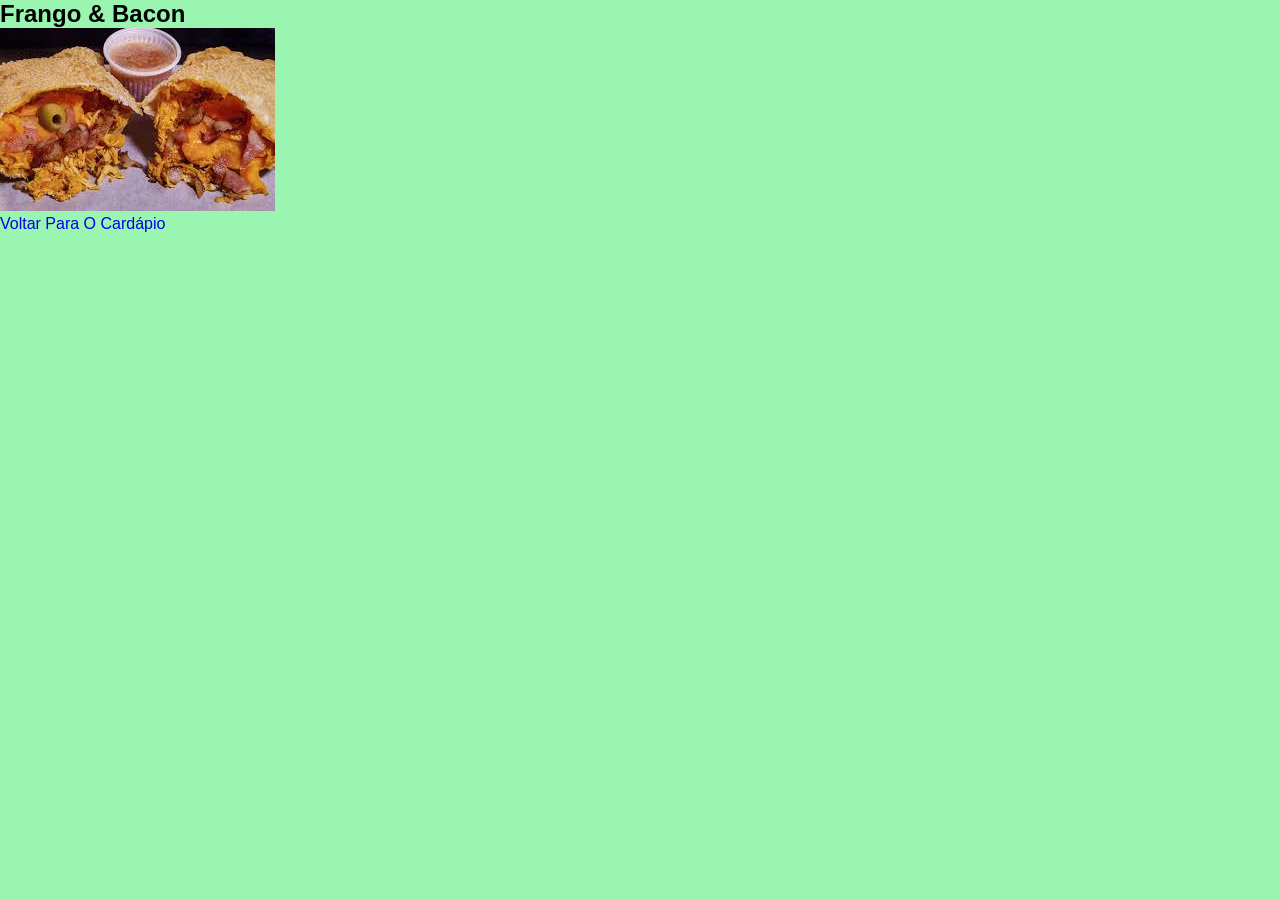
<file: index.html>
<!DOCTYPE html>
<html lang="en">
<head>
    <meta charset="UTF-8">
    <meta name="viewport" content="width=device-width, initial-scale=1.0">
    <title>Frango & Bacon</title>
    <link rel="stylesheet" href="style.css">
</head>
<body>
    <div class="frango">
    <h2>Frango & Bacon</h2>
    <div class="ima1">
    <img src="frango e bacon.jpg">
    </div>
</div>
<div class="Voltar">
    <p> <a href="https://luigikawan.github.io/index-voltar/" rel="prev">Voltar para o Cardápio</a></p>
    </div>
   
</body>
</html>
</file>
<file: style.css>
body{
    background-color: rgb(153, 245, 176);
}

* {
    margin: 0;
    padding: 0;
    outline: none;
    border: none;
    text-decoration: none;
    text-transform: capitalize;
    transition: 0.2s linear;
      font-family: "Roboto", sans-serif;

}

section{
    padding: 3rem 2rem;
    margin: auto;
    max-width: 1200px;
}

.navbar a {
    margin: 0 1rem;
    font-size: 1.8rem;
    color: #000000;
}

.navbar a:hover{
color: var(--main-color);
border-bottom: 0.1rem solid var(--main-color);
padding-bottom: 0.5rem;
font-size: 2rem;
}
</file>
